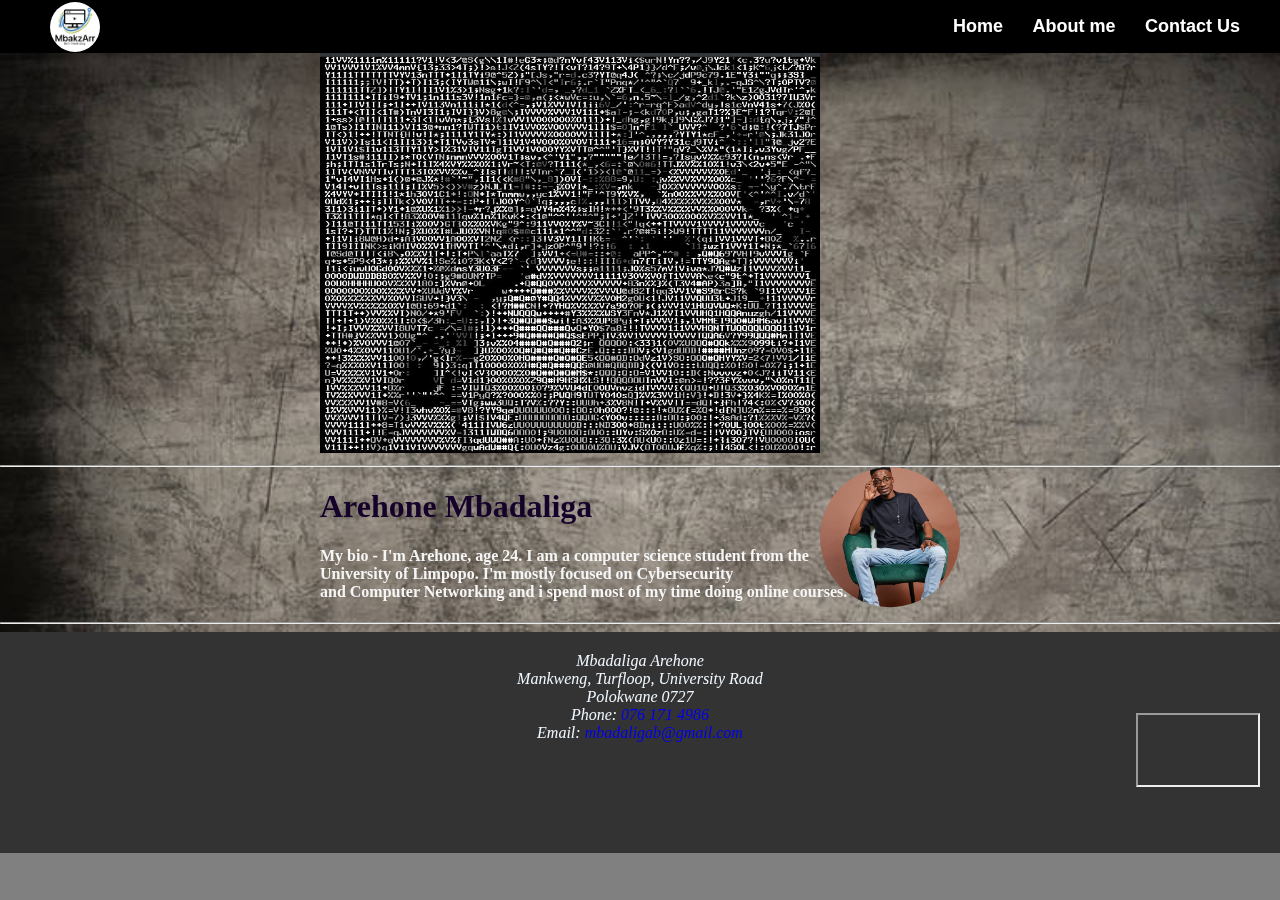
<file: CodeTribe/index.html>
<!DOCTYPE html>
<html>
    <head>
        <title>Portofolio Website</title>
        <link rel="stylesheet" href="https://cdnjs.cloudflare.com/ajax/libs/font-awesome/6.5.2/css/all.min.css" 
        integrity="sha512-SnH5WK+bZxgPHs44uWIX+LLJAJ9/2PkPKZ5QiAj6Ta86w+fsb2TkcmfRyVX3pBnMFcV7oQPJkl9QevSCWr3W6A==" 
        crossorigin="anonymous" referrerpolicy="no-referrer" />
        <link rel="stylesheet"
		href="index.css">
    </head>
    <body>
        <header>
        <nav class="navbar">
            <div class="navdiv">
                <a href="index.html">
                    <img src="LogoMb.jpeg" class="logo">
                </a>
            

                <ul>
                    <li><a href="index.html">Home</a></li>
                    <li><a href="AboutMe.html">About me</a></li>
                    <li><a href="ContactUs.html">Contact Us</a></li>
                </ul>
            </div>
        </header>
        </nav>
        <div class="Myimg">
            <img src="code.jpeg" alt="Big image" ></img>
        </div>
        <hr>
        <div class="details">
            <h1 style="color: rgb(22, 1, 42);">Arehone Mbadaliga</h1>
            <h4><bold>My bio - </bold> I'm Arehone, age 24. I am a computer science student from
                the <br> University of Limpopo. I'm mostly focused on Cybersecurity<br>
                 and Computer Networking and i spend most of my time doing online courses.
             </h4>
            <div class="wrapper">
            <img src="mbakz.jpeg" alt="My image"> </img>
            </div>
        </div>
        <hr>
        <div class="footer">
            <footer>
                <address style="color: aliceblue;">
                    Mbadaliga Arehone<br>
                    Mankweng, Turfloop, University Road<br>
                    Polokwane 0727<br>
                    Phone: <a href="cell: 076 171 4986">076 171 4986</a><br>
                    Email: <a href="mailto:mbadaligab@gmail.com">mbadaligab@gmail.com</a>
                </address>
                <br>
                <a href="https://twitter.com/RazKabm"><i class="fa-brands fa-x-twitter"></i></a>
                <a href="https://www.facebook.com/"><i class="fa-brands fa-facebook"></i></a>
                <a href="https://www.instagram.com/"><i class="fa-brands fa-instagram"></i></a>
                <p><iframe src="https://www.google.com/maps/embed?pb=!1m18!1m12!1m3!1d3648.0878005
                    949457!2d29.73532697519183!3d-23.886505078577816!2m3!1f0!2f0!3f0!3m2!1i1024!2i76
                    8!4f13.1!3m3!1m2!1s0x1ec6c8c19a5cede1%3A0xcbcd2502e40cea5e!2sUniversity%20of%20
                    Limpopo%2C%20Mankweng!5e0!3m2!1sen!2sza!4v1712520247872!5m2!1sen!2sza" width="120" 
                    height="70" style="border:50%;" allowfullscreen="" loading="lazy" referrerpolicy=
                    "no-referrer-when-downgrade" ></iframe></p>
            </footer>
        </div>
        <script src="index.js"></script>
    <script>
        // HTML elements with JavaScript variables
        document.getElementById('bio').innerText = bio;
        document.getElementById('address').innerText = contactInformation.address;
        document.getElementById('phone').innerText = contactInformation.phone;
        document.getElementById('phone').href = 'tel:' + contactInformation.phone;
        document.getElementById('email').innerText = contactInformation.email;
        document.getElementById('email').href = 'mailto:' + contactInformation.email;
    </script>
    </body>
</html>
</file>
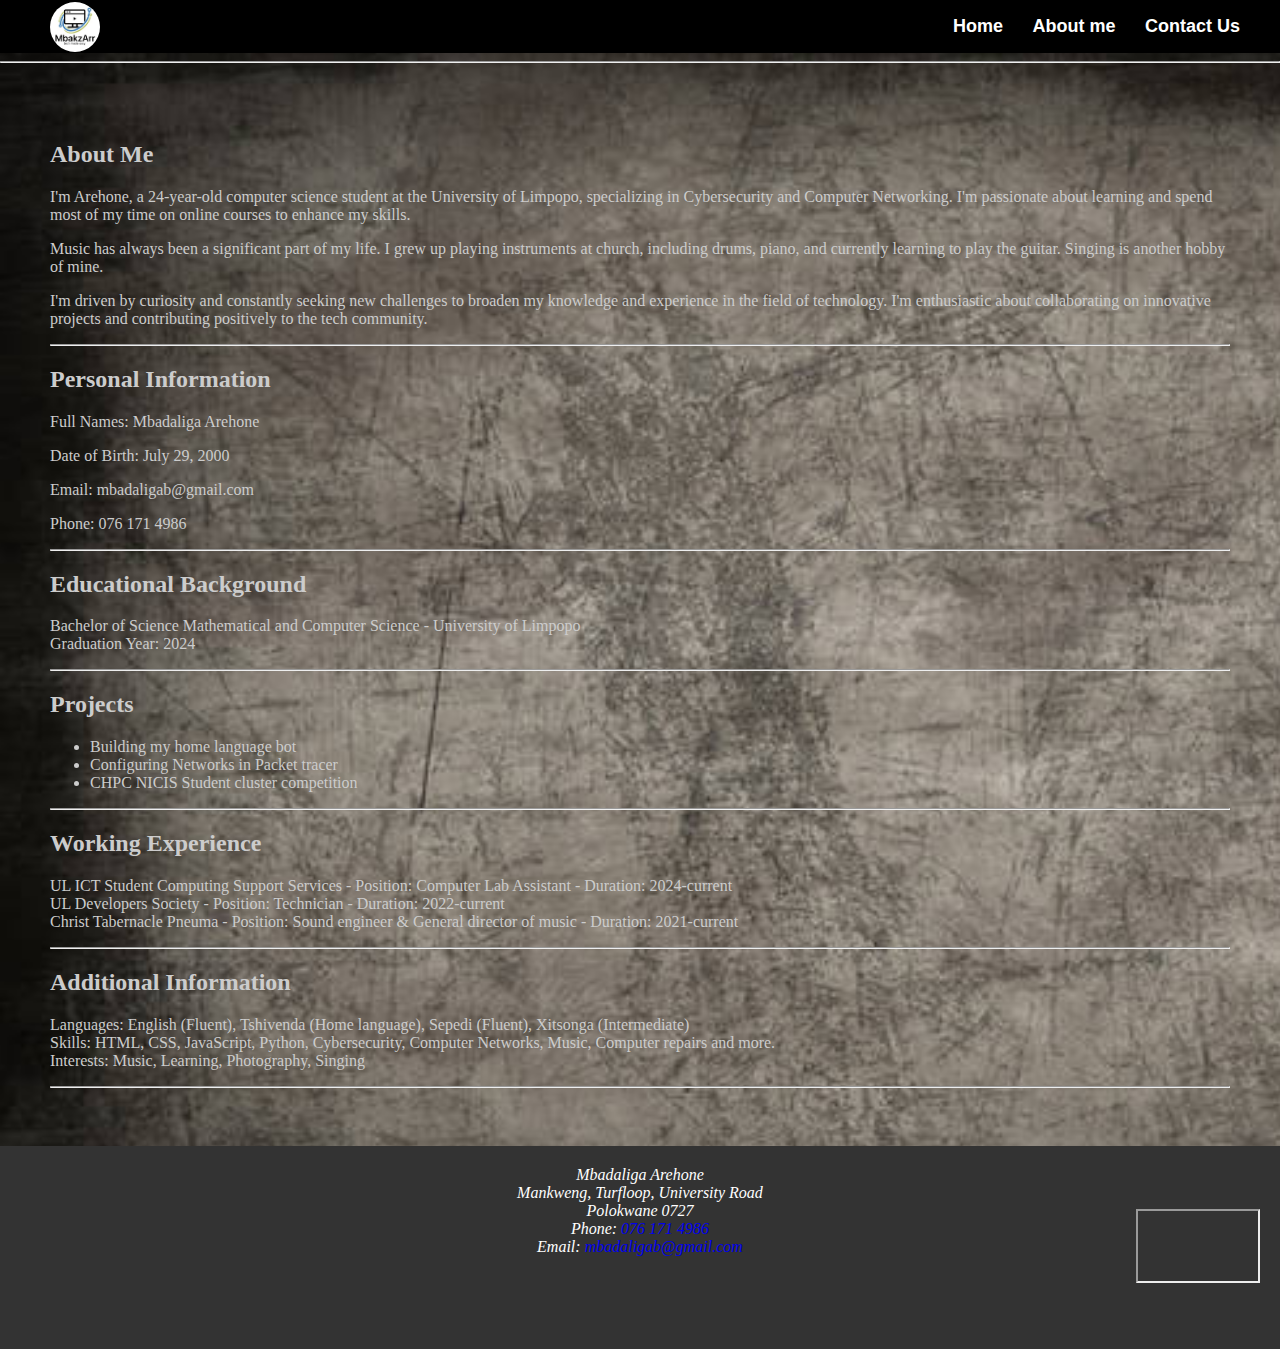
<file: CodeTribe/AboutMe.html>
<!DOCTYPE html>
<html lang="en">
<head>
    <meta charset="UTF-8">
    <meta name="viewport" content="width=device-width, initial-scale=1.0">
    <title>About Me - Portfolio Website</title>
    <link rel="stylesheet" href="https://cdnjs.cloudflare.com/ajax/libs/font-awesome/6.5.2/css/all.min.css" integrity="sha512-SnH5WK+bZxgPHs44uWIX+LLJAJ9/2PkPKZ5QiAj6Ta86w+fsb2TkcmfRyVX3pBnMFcV7oQPJkl9QevSCWr3W6A==" crossorigin="anonymous" referrerpolicy="no-referrer" />
    <link rel="stylesheet" href="AboutMe.css">
</head>
<body>
    <header>
        <nav class="navbar">
            <div class="navdiv">
                <a href="index.html">
                    <img src="LogoMb.jpeg" alt="Logo" class="logo">
                </a>
                <ul>
                    <li><a href="index.html">Home</a></li>
                    <li><a href="AboutMe.html">About me</a></li>
                    <li><a href="ContactUs.html">Contact Us</a></li>
                </ul>
            </div>
        </nav>
    </header>

    <hr>
    <section class="about-section">
        <h2>About Me</h2>
        <div id="bio">
            <p>I'm Arehone, a 24-year-old computer science student at the University of Limpopo, specializing in Cybersecurity and Computer Networking. I'm passionate about learning and spend most of my time on online courses to enhance my skills.</p>
            <p>Music has always been a significant part of my life. I grew up playing instruments at church, including drums, piano, and currently learning to play the guitar. Singing is another hobby of mine.</p>
            <p>I'm driven by curiosity and constantly seeking new challenges to broaden my knowledge and experience in the field of technology. I'm enthusiastic about collaborating on innovative projects and contributing positively to the tech community.</p>
    <section class="personal-info"><hr>
        <h2>Personal Information</h2>
        <p>Full Names: <span id="full-name"></span></p>
        <p>Date of Birth: <span id="date-of-birth"></span></p>
        <p>Email: <span id="email"></span></p>
        <p>Phone: <span id="phone"></span></p>
    </section><hr>
    
    <section class="education">
        <h2>Educational Background</h2>
        <p id="education"></p>
    </section><hr>
    
    <section class="projects">
        <h2>Projects</h2>
        <ul id="projects-list">
        </ul>
    </section><hr>
    
    <section class="work-experience">
        <h2>Working Experience</h2>
        <p id="work-experience"></p>
    </section><hr>
    
    <section class="additional-info">
        <h2>Additional Information</h2>
        <p id="additional-info"></p>
    </section><hr>
        </div>
    </section>

    <footer class="footer">
        <address>
            Mbadaliga Arehone<br>
            Mankweng, Turfloop, University Road<br>
            Polokwane 0727<br>
            Phone: <a href="tel:+27761714986">076 171 4986</a><br>
            Email: <a href="mailto:mbadaligab@gmail.com">mbadaligab@gmail.com</a>
        </address>
        <div class="social-links">
            <a href="https://twitter.com/RazKabm"><i class="fa-brands fa-x-twitter"></i></a>
            <a href="https://www.facebook.com/"><i class="fa-brands fa-facebook"></i></a>
            <a href="https://www.instagram.com/"><i class="fa-brands fa-instagram"></i></a>
            <p><iframe src="https://www.google.com/maps/embed?pb=!1m18!1m12!1m3!1d3648.0878005
                949457!2d29.73532697519183!3d-23.886505078577816!2m3!1f0!2f0!3f0!3m2!1i1024!2i76
                8!4f13.1!3m3!1m2!1s0x1ec6c8c19a5cede1%3A0xcbcd2502e40cea5e!2sUniversity%20of%20
                Limpopo%2C%20Mankweng!5e0!3m2!1sen!2sza!4v1712520247872!5m2!1sen!2sza" width="120" 
                height="70" style="border:50%;" allowfullscreen="" loading="lazy" referrerpolicy=
                "no-referrer-when-downgrade" ></iframe></p>
        </div>
    </footer>
    <script src="AboutMe.js"></script>
    <script>
        document.getElementById('education').innerText = education;
    
    // Update work experience
        document.getElementById('work-experience').innerText = workExperience;
    
    // Update additional information
        document.getElementById('additional-info').innerText = additionalInfo;
    </script>
</body>
</html>
</file>
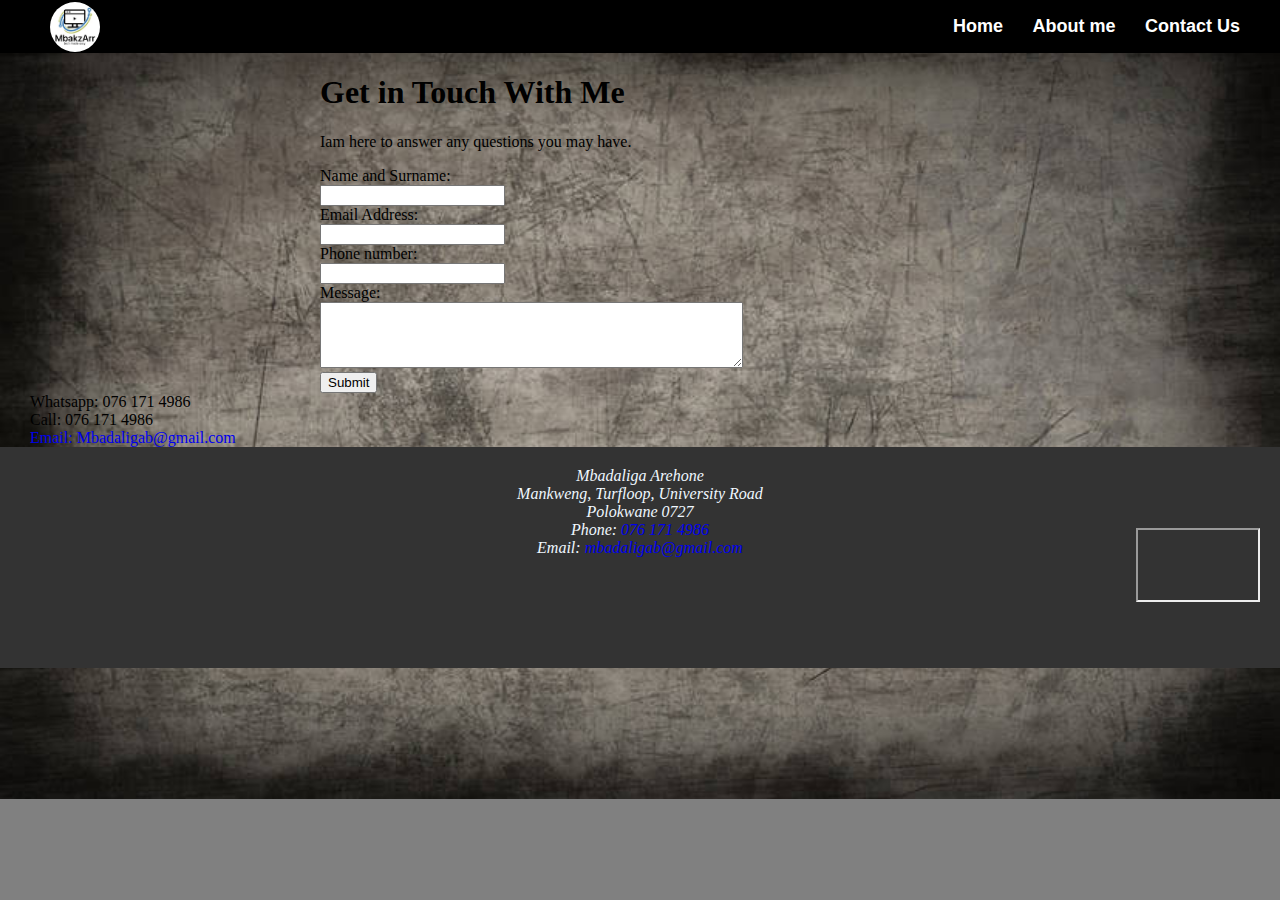
<file: CodeTribe/ContactUs.html>
<!DOCTYPE html>
<html lang="en">

<head>
	<meta charset="UTF-8">
	<meta name="viewport"
		content="width=device-width, initial-scale=1.0">
	<link rel="stylesheet"
		href="ContactUs.css">
	<title>Contact us Page</title>
    <link rel="stylesheet" href="https://cdnjs.cloudflare.com/ajax/libs/font-awesome/6.5.2/css/all.min.css" 
        integrity="sha512-SnH5WK+bZxgPHs44uWIX+LLJAJ9/2PkPKZ5QiAj6Ta86w+fsb2TkcmfRyVX3pBnMFcV7oQPJkl9QevSCWr3W6A==" 
        crossorigin="anonymous" referrerpolicy="no-referrer" />
</head>

<body>
	<!-- Header section -->
	<header>
        <nav class="navbar">
            <div class="navdiv">
                <a href="index.html">
                    <img src="LogoMb.jpeg" class="logo">
                </a>
            

                <ul>
                    <li><a href="index.html">Home</a></li>
                    <li><a href="AboutMe.html">About me</a></li>
                    <li><a href="ContactUs.html">Contact Us</a></li>
                </ul>
            </div>
        </header>
        
    <div class="form">
        <h1>Get in Touch With Me</h1>
        <p>
          Iam here to answer any questions you may have.
          </p>
        <form action="https://formspree.io/f/mdoqbvvd"
        method="POST">
            <label for="name">Name and Surname:</label><br>
            <input type="text" id="name" name="name" required><br>

            <label for="email">Email Address:</label><br>
            <input type="email" id="email" name="email" required><br>

            <label for="phone">Phone number:</label><br>
            <input type="tel" id="phone" name="phone" required><br>

            <label for="message">Message:</label><br>
            <textarea id="message" name="message" rows="4" cols="50" required></textarea><br>

            <input type="submit" value="Submit">
        </form>
    </div>
        <div class="contact">
        <i class="fa-brands fa-whatsapp"></i><p1>Whatsapp: 076 171 4986</p1><br>
        <i class="fa-solid fa-phone"></i><p1>Call: 076 171 4986</p1><br>
        <a href="mailto:mbadaligab@gmail.com"><i class="fa-solid fa-envelope"></i><p1>Email: Mbadaligab@gmail.com</p1></a>
        <p1></p1>
        </div>
        
	

	<!-- Footer section -->
	<div class="footer">
        <footer>
            <address style="color: aliceblue;">
                Mbadaliga Arehone<br>
                Mankweng, Turfloop, University Road<br>
                Polokwane 0727<br>
                Phone: <a href="cell: 076 171 4986">076 171 4986</a><br>
                Email: <a href="mailto:mbadaligab@gmail.com">mbadaligab@gmail.com</a>
            </address>
            <br>
            <a href="https://twitter.com/RazKabm"><i class="fa-brands fa-x-twitter"></i></a>
            <a href="https://www.facebook.com/"><i class="fa-brands fa-facebook"></i></a>
            <a href="https://www.instagram.com/"><i class="fa-brands fa-instagram"></i></a>
            <p><iframe src="https://www.google.com/maps/embed?pb=!1m18!1m12!1m3!1d3648.0878005
                949457!2d29.73532697519183!3d-23.886505078577816!2m3!1f0!2f0!3f0!3m2!1i1024!2i76
                8!4f13.1!3m3!1m2!1s0x1ec6c8c19a5cede1%3A0xcbcd2502e40cea5e!2sUniversity%20of%20
                Limpopo%2C%20Mankweng!5e0!3m2!1sen!2sza!4v1712520247872!5m2!1sen!2sza" width="120" 
                height="70" style="border:50%;" allowfullscreen="" loading="lazy" referrerpolicy=
                "no-referrer-when-downgrade" ></iframe></p>
        </footer>
    </div>
</body>

</html>
</file>
<file: CodeTribe/index.css>
*{
    text-decoration: none;
}

body{
    margin: 0;
    padding: 0;
    background: gray;
    background-image: url('back.jpg');
    background-size: cover; /* This ensures the image covers the entire background */
    background-repeat: no-repeat; /* Prevents the image from repeating */
}
.navbar {
    background: black;
    font-family:Arial, Helvetica, sans-serif; 
    padding-right: 15px; 
    padding-left: 350px;
}

.navbar .navdiv {
    display: flex;
    justify-content: space-between;
    align-items: center;
}

.navbar ul {
    list-style-type: none;
}

.navbar ul li {
    display: inline-block;
    margin-right: 25px;
}

.navbar ul li a {
    color: white;
    font-size: 18px;
    font-weight: bold;
    text-decoration: none;
}

.logo {
    position: absolute;
    height: auto;
    left: 50px;
    width: 50px;
    margin-top: -25px;
    border-radius: 50%;
}

.about-section {
    padding: 50px;
}

.about-section h1 {
    text-align: center;
}

.details {
    width: 50%;
    margin: 0 auto;
    color: whitesmoke;
}


.Myimg {
    width: 50%;
    margin: 0 auto;
}

.Myimg img {
    width: 500px;
    height: 400px;
    margin-right: 50px;
}

.wrapper {
    width: 140px;
    height: 140px;
    float: right;
    margin-top: -190px;
}

.wrapper img {
    width: 100%;
    clip-path: circle();
}

.footer {
    background-color: #333;
    color: #fff;
    padding: 20px;
    text-align: center;
}

.footer address {
    margin-bottom: 10px;
}

.social-links a {
    color: white;
    margin: 0 5px;
}

.social-links a:hover {
    color: #ccc;
}

.fa-x-twitter,
.fa-facebook,
.fa-instagram {
    font-size: 40px;
    padding: 15px;
}

i {
    padding: 15px;
}

.footer iframe {
    float: right;
    margin-top: -120px;
}
</file>
<file: CodeTribe/AboutMe.css>
* {
    text-decoration: none;
}

body{
    margin: 0;
    padding: 0;
    background: gray;
    background-image: url('back.jpg');
    background-size: cover; /* This ensures the image covers the entire background */
    background-repeat: no-repeat; /* Prevents the image from repeating */
}

.navbar {
    background: black;
    font-family: Arial, Helvetica, sans-serif;
    padding-right: 15px;
    padding-left: 350px;
}

.navbar .navdiv {
    display: flex;
    justify-content: space-between;
    align-items: center;
}

.navbar ul {
    list-style-type: none;
}

.navbar ul li {
    display: inline-block;
    margin-right: 25px;
}

.navbar ul li a {
    color: white;
    font-size: 18px;
    font-weight: bold;
    text-decoration: none;
}

.logo {
    position: absolute;
    height: auto;
    left: 50px;
    width: 50px;
    margin-top: -25px;
    border-radius: 50%;
}

.about-section {
    padding: 50px;
}

.about-section h1 {
    text-align: center;
}

.details {
    margin-right: 0px;
    justify-content: right;
}

.Myimg {
    display: block;
    margin-left: auto;
    margin-right: auto;
    width: 50%;
}

.Myimg img {
    width: 400px;
    height: 400px;
    margin-right: 50px;
}

.wrapper {
    width: 140px;
    height: 140px;
    float: right;
    margin-top: -190px;
}

.wrapper img {
    width: 100%;
    clip-path: circle();
}

.footer {
    background-color: #333;
    color: #fff;
    padding: 20px;
    text-align: center;
}

.footer address {
    margin-bottom: 10px;
}

.social-links a {
    color: white;
    margin: 0 5px;
}

.social-links a:hover {
    color: #ccc;
}

.fa-x-twitter,
.fa-facebook,
.fa-instagram {
    font-size: 40px;
    padding: 15px;
}
.footer iframe {
    float: right;
    margin-top: -120px;
}
.about-section {
    color: #ccc;
}
</file>
<file: CodeTribe/ContactUs.css>
*{
    text-decoration: none;
}
body{
    margin: 0;
    padding: 0;
    background: gray;
    background-image: url('back.jpg');
    background-size: cover; /* This ensures the image covers the entire background */
    background-repeat: no-repeat; /* Prevents the image from repeating */
}
.navbar{
    background: black;
    font-family:Arial, Helvetica, sans-serif; 
    padding-right: 15px; 
    padding-left: 350px;
}
.navbar .navdiv {
    display: flex;
    justify-content: space-between;
    align-items: center;
}
.navbar ul {
    list-style-type: none;
}
.navbar ul li {
    display: inline-block;
    margin-right: 25px;
}
.logo{
    position: absolute;
    height: auto;
    left: 50px;
    width: 50px;
    margin-top: -25px;
    border-radius: 50%;
}

.navbar ul li a {
    color: white;
    font-size: 18px;
    font-weight: bold;
    text-decoration: none;
}
.form {
    width: 50%;
    margin: 0 auto;
}

.footer {
    background-color: #333;
    color: #fff;
    padding: 20px;
    text-align: center;
}

.footer address {
    margin-bottom: 10px;
}

.social-links a {
    color: white;
    margin: 0 5px;
}

.social-links a:hover {
    color: #ccc;
}

.fa-x-twitter {
    font-size: 40px;
}

.fa-facebook {
    font-size: 40px;
}

.fa-instagram {
    font-size: 40px;
}

i {
    padding: 15px;
}

.footer iframe {
    float: right;
    margin-top: -120px;
}
</file>
